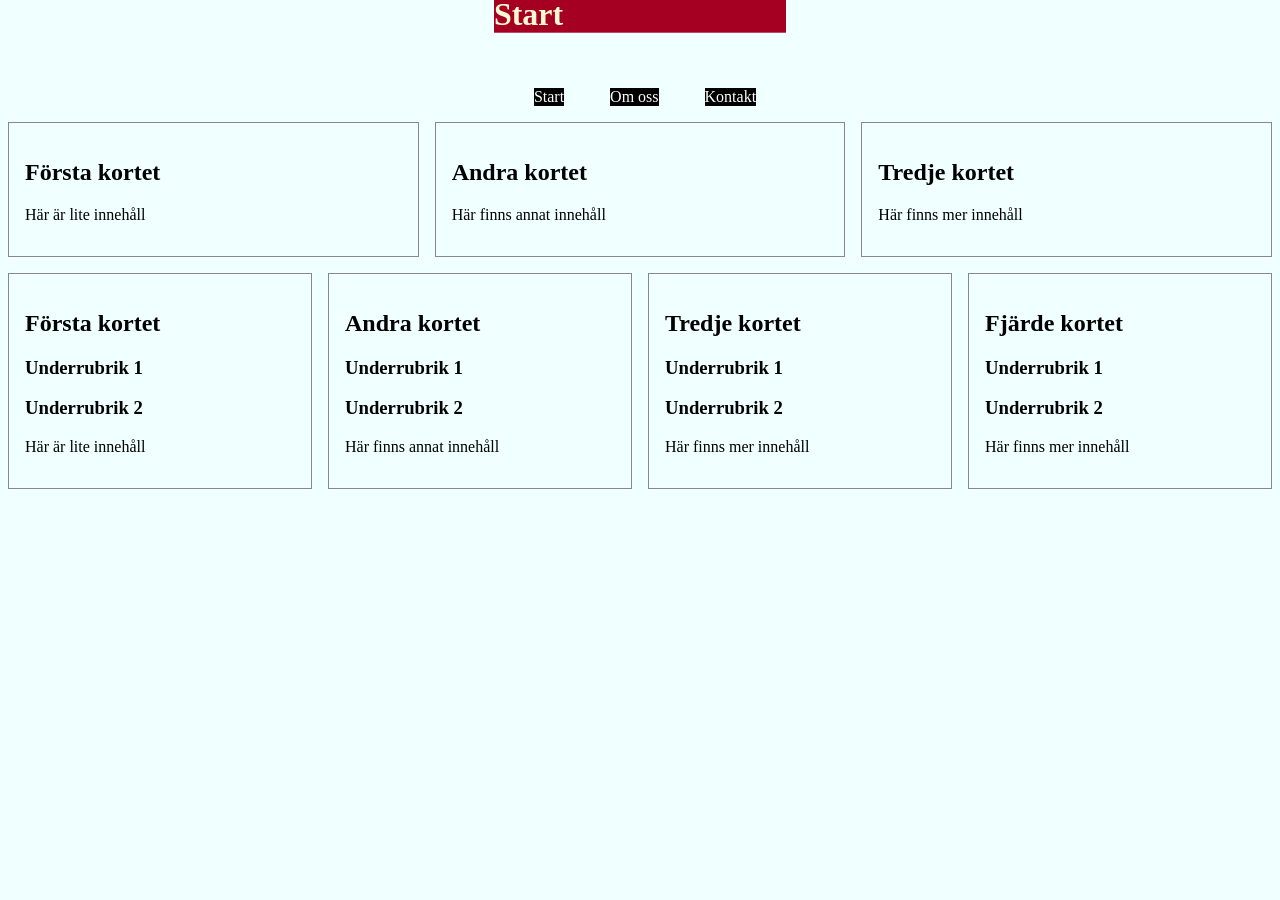
<file: index.html>
<!DOCTYPE html>
<html>

<head>
   <link rel="stylesheet" href="./style/style.css"/>
</head>

<body>
    <div class="container">
    <header>
      <div id="title">
        <h1>Start</h1>
        </div>
        <nav>
           <ul>
            <li><a href="index.html">Start</a></li>
            <li><a href="pages/about.html">Om oss</a></li>
            <li><a href="pages/contact.html">Kontakt</a></li>
           </ul>
        </nav>
        </div>
    </header>

    <main>
      <section class="cards">
         <article class="card">
            <h2>Första kortet</h2>
            <p>Här är lite innehåll</p>
         </article>
         <article class="card">
            <h2>Andra kortet</h2>
            <p>Här finns annat innehåll</p>
         </article>
         <article class="card">
            <h2>Tredje kortet</h2>
            <p>Här finns mer innehåll</p>
         </article>
      </section>
      <section class="cards">
         <article class="card">
            <h2>Första kortet</h2>
            <h3>Underrubrik 1</h3>
            <h3>Underrubrik 2</h3>
            <p>Här är lite innehåll</p>
         </article>
         <article class="card">
            <h2>Andra kortet</h2>
            <h3>Underrubrik 1</h3>
            <h3>Underrubrik 2</h3>
            <p>Här finns annat innehåll</p>
         </article>
         <article class="card">
            <h2>Tredje kortet</h2>
            <h3>Underrubrik 1</h3>
            <h3>Underrubrik 2</h3>
            <p>Här finns mer innehåll</p>
         </article>
         <article class="card">
            <h2>Fjärde kortet</h2>
            <h3>Underrubrik 1</h3>
            <h3>Underrubrik 2</h3>
            <p>Här finns mer innehåll</p>
         </article>
      </section>
        <!-- <div class="container">
     <article>
        <h2>Horsecliff skapelse</h2>
     <p>Skapelsen var skapad när jag var utråkad på skapandet i teknikens skapande lektion</p>
     <div class="horseimg1">
        <img src="images/Horsecliff.png" alt="Hoofking Horsecliff">
     </div>
     </article>
     <article>
      <h2>Internt skämp till häst</h2>
      <p>Det var hästens skapelse som motiverade mig att använda photoshop som är ett program av adobe skapat för att redigera och skapa bilder</p>
          <div class="horseimg1">
        <img src="images/Horsecliff.png" alt="Hoofking Horsecliff">
     </div>
   </article>
     </div>--->
    </main>
    <aside>
     <!--<div class="container">
        <img src="images/Horsecliff.png" alt="Hoofking Horsecliff">
     </div>-->
    </aside>
    <footer>
        <!--<div class="container">
        <p>Do you not have a human heart Maki</p>
        </div>-->
    </footer>
</body>

</html>
</file>
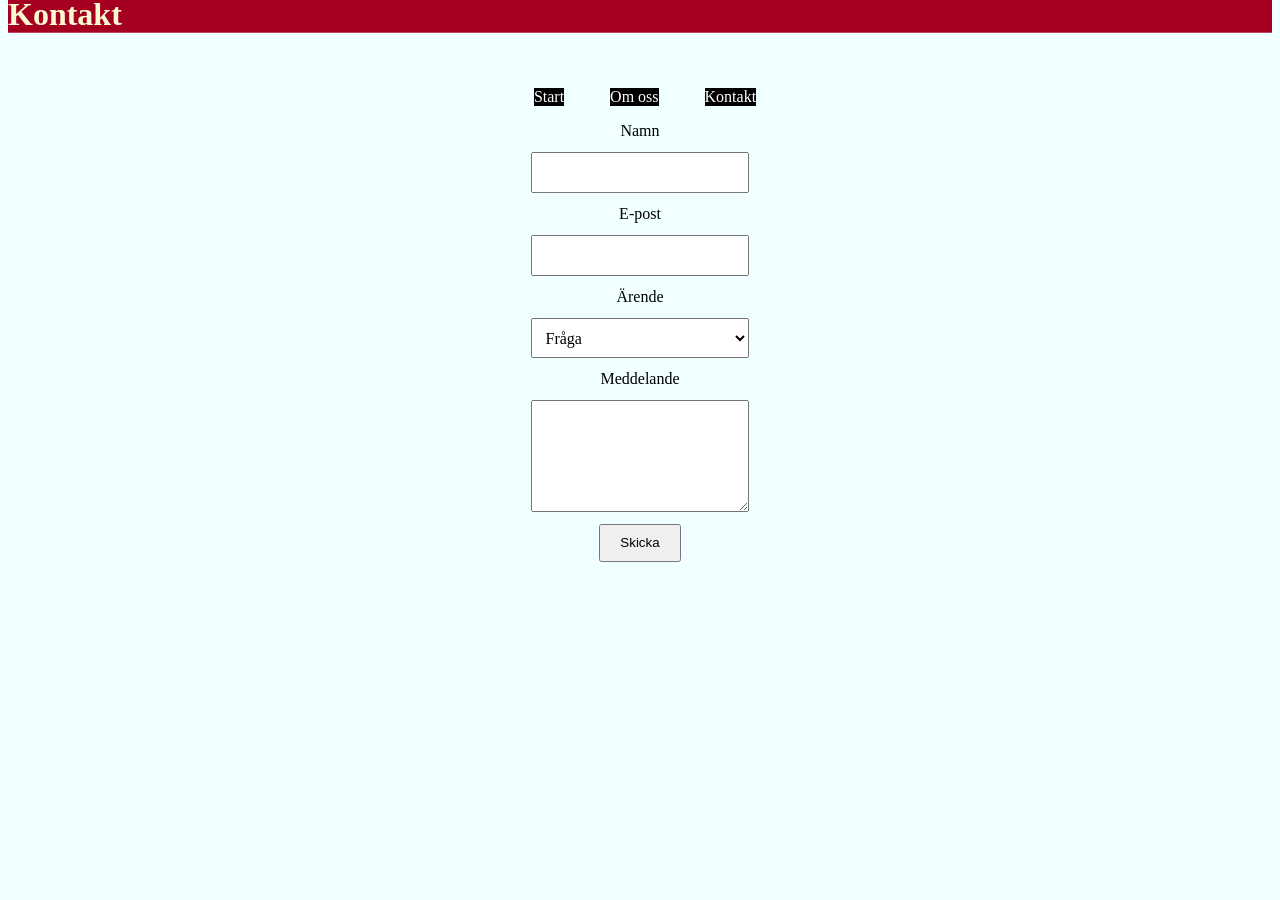
<file: pages/contact.html>
<!DOCTYPE html>
<html>

<head>
   <link rel="stylesheet" href="../style/style.css"/>
</head>

<body>
    <header>
        <div id="title">
        <h1>Kontakt</h1>
        </div>
        <nav>
           <ul>
            <li><a href="/index.html">Start</a></li>
            <li><a href="about.html">Om oss</a></li>
            <li><a href="contact.html">Kontakt</a></li>
           </ul>
        </nav>
    </header>

    <main class="cont">
     <form action="#" method="get">
    <label for="name">Namn</label>
    <input type="text" id="namn" name="username" required>

    <label for="epost">E-post</label>
    <input type="email" id="epost" name="epost" required>

    <label for="message">Ärende</label>
    <select id="subject" name="subject">
        <option value="question">Fråga</option>
        <option value="proposal">Förslag</option>
    </select>

    <label for="message">Meddelande</label>
    <textarea id="message" name="message" rows="5"></textarea>

    <button type="submit">Skicka</button>
</form>

    </main>

    <footer>
        
    </footer>
</body>

</html>
</file>
<file: style/style.css>
body {
    display: flex;
    flex-direction: column;
    background-color: azure;
}


* { box-sizing: border-box; }
.cards {
    display: flex;
    flex-wrap: wrap;
    gap: 1rem;
}
.card {
    flex: 1 1 220px;
    padding: 1rem;
    border: 1px solid #888;
}

.card h2{
    justify-self: center;
}

.card img{
    height: 300px;
    width: auto;
}

main, .cont{
    display: flex;
    flex-direction: column;
    gap: 1rem;
}

.cont{
    justify-content: center;
    align-items: center;
}

form {
    display: flex;
    flex-direction: column;
    justify-content: center;
    align-items: center;
    gap: 0.75rem;
    max-width: 600px;
}
input, select, textarea {
    width: 100%;
    padding: 0.6rem;
    font: inherit;
}
form button {
    align-self: center;
    padding: 0.6rem 1.2rem;
}


header {
    justify-items: center;
}

h1 {
    color: lightgoldenrodyellow;
}

#title {
    transform: translate(0px, -90%);
    justify-items: center;
    background-color: #A50021;
}

.horseimg1 {
    display: flex;
    justify-content: end;
    transform: translate(-5%, -80px);
}

.horseimg1 img {
        height: 20%;
        width: 30%;
}

.container article p {
   width: 60%;
}

.container{
    margin-inline: auto;
    padding-inline: 1rem;
}

nav ul {
    display: flex;
    flex-direction: row;
    justify-content: center;
    align-items: center;
    list-style: none;
    gap: 1rem;
}

aside img {
    height: auto;
    width: 10px;
}

aside{
    display: flex;
    align-content: end;
    max-width: auto;
    background-color: #F0EEE9;
}

nav li {
    float: left;
    margin-right: 30px;
    background-color: black;
}

nav a {
    text-decoration: none;
    color: white;

}

nav a:hover{
    animation-name: rainbow;
    animation-duration: 1s;
    animation-direction: alternate;
    animation-iteration-count: infinite;
}

@keyframes rainbow {
    from{color: blue}
    to{color: red}
}
</file>
